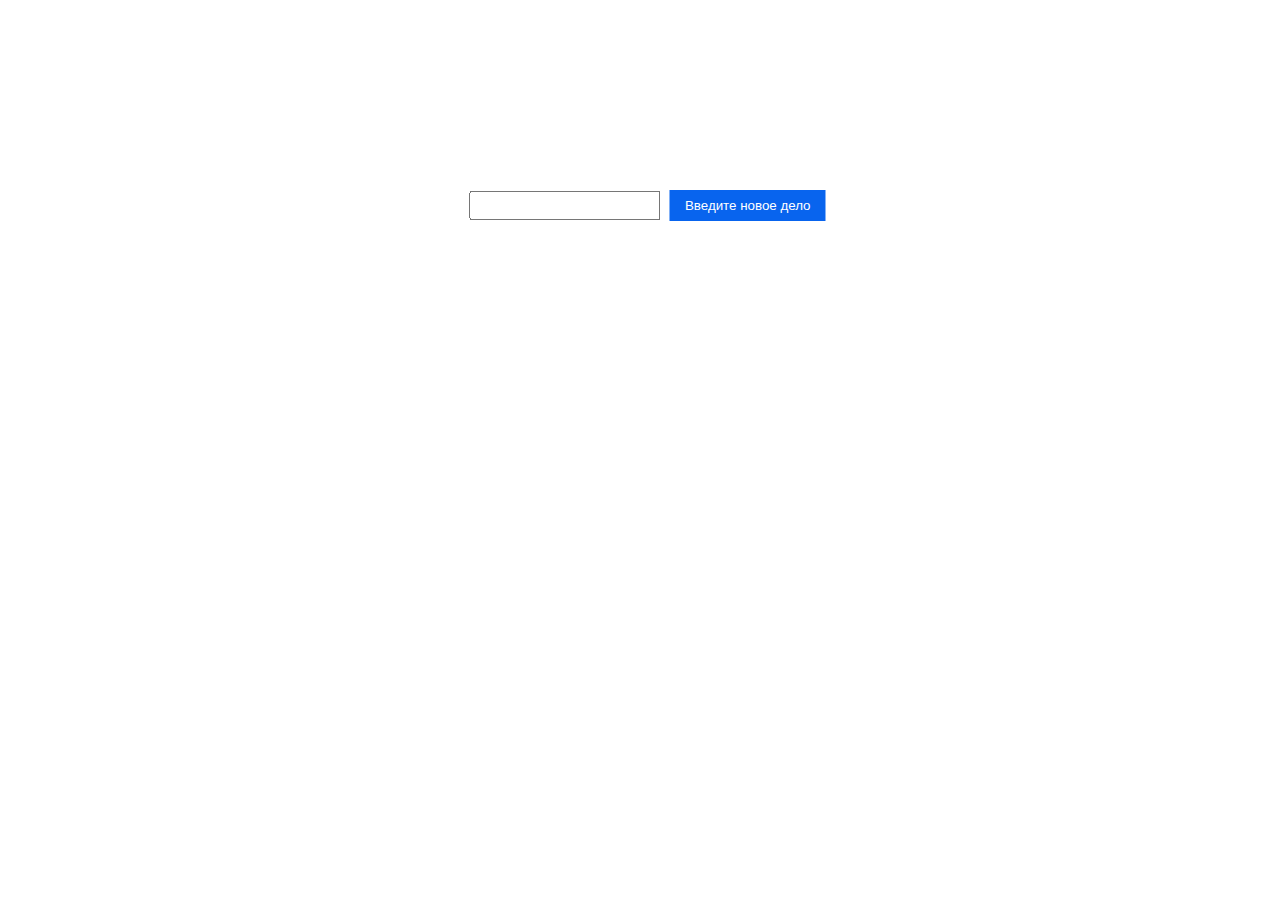
<file: todo list/index.html>
<!DOCTYPE html>
<html lang="en">
<head>
    <meta charset="UTF-8">
    <title>My to do list</title>
    <link href="style.css" rel="stylesheet">
</head>
<body>
    <div class="container">
        <p><input type="text" id="inItemText"/> <button id="btnAdd" class="new">Введите новое дело</button></p>
    
        <ul id=todoList></ul>
    </div>
    <script src="JS.js"></script>

  </body>
  </html>
</file>
<file: todo list/style.css>
* {
	margin: 0;
	padding: 0;
	font-family: sans-serif;
}

.container {
    display: block;
    position: absolute;
    left: 50%;
    top: 20%;
    transform: translateX(-50%);
    padding: 10px;
}

input {
    position: relative;
    outline: none;
    text-indent: 5px;
    padding: 5px;
    margin-left: 20px;
}

ul {
    list-style: none;
    margin: 7px;  
    padding: 10px; 
}
li {
    border: 1px solid #fff;
    background: #eee;
    padding: 10px 10px;
    color: #000;
    position: relative;
}

li span {
    padding-left: 10 px; 
    padding-right: 100 px;
    cursor: default;
}
.checked {
    text-decoration: line-through;
    font-weight: bold; 
    color: green;
}
button.new {
    color: #fff;
    text-decoration: none;
    user-select: none;
    background: rgb(8, 100, 238);
    padding: 8px 15px;
    margin: 0 5px;
    outline: none;
    border: none;
} 
button.new:hover { 
    background: rgb(25, 103, 155); 
}
button.new:active { 
    background: rgb(17, 2, 151); 
}

.button {
    color: #fff;
    text-decoration: none;
    user-select: none;
    background: rgb(212,75,56);
    padding: 8px 15px;
    outline: none;
    border: none;
    position: relative; 
    right: 0;
    top: -7px;
    float: right;
    margin-right: -5px;
} 
.button:hover { 
    background: rgb(232,95,76); 
}
.button:active { 
    background: rgb(152,15,0); 
}

input[type = "checkbox"]{
    margin-right: 10px;
    margin-left: 0; 
}
</file>
